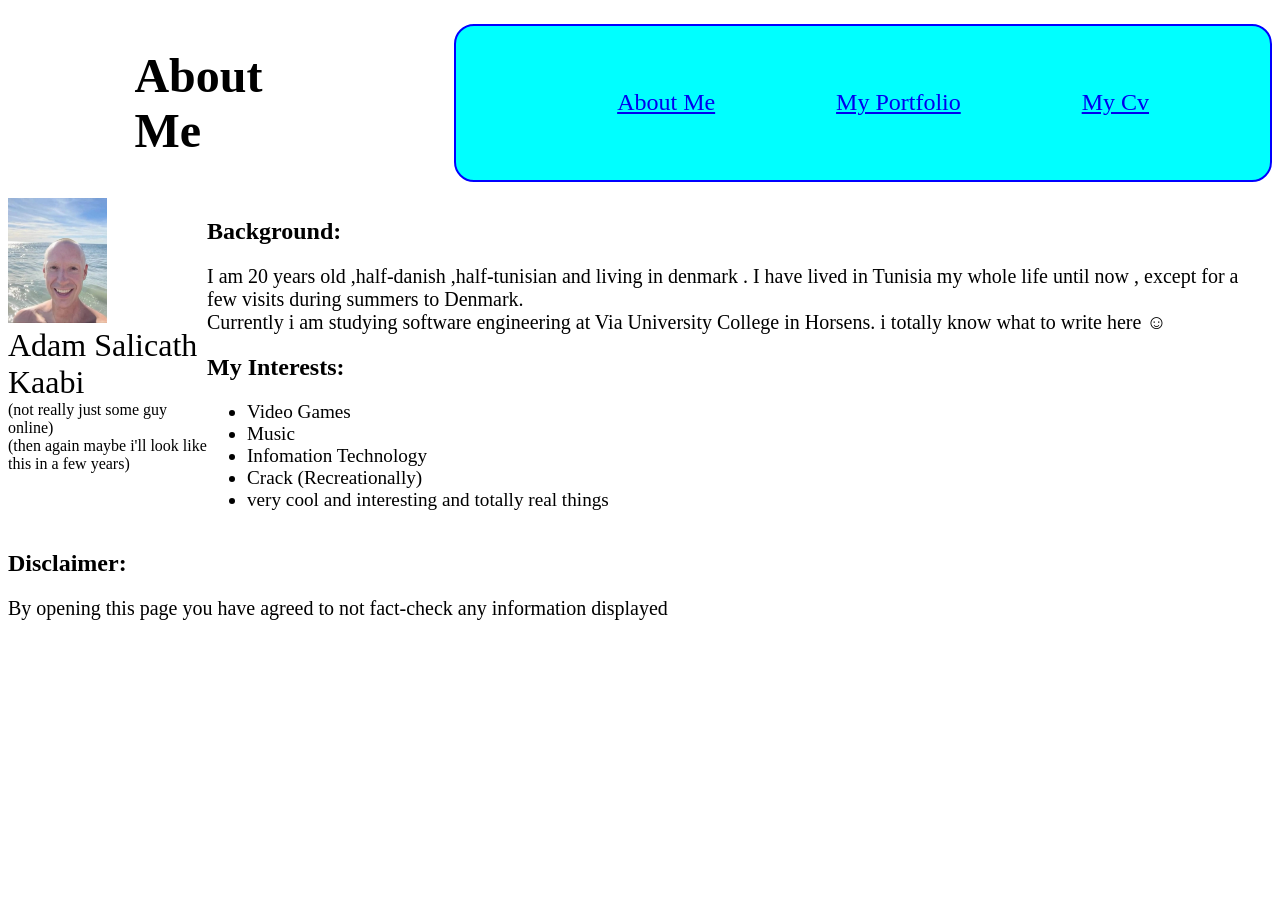
<file: index.html>
<!DOCTYPE html>
<html lang="en">
<head>
    <meta charset="UTF-8">
    <meta name="viewport" content="width=device-width, initial-scale=1.0">
    <title>Document</title>
    <link rel="stylesheet" href="style.css">
</head>
<body>
    <nav>
    <h1>About Me</h1>
    <ul class="nav">
        <li><a href="index.html">About Me</a></li>
        <li><a href="portfolio.html">My Portfolio</a></li>
        <li><a href="cv.html">My Cv</a></li>
    </ul>
    </nav>
    <main class="main1">
        <aside>
            <img class="imgsize" src="imgs/guy.jpg" alt="a picture of me">
            <br>
            <figcaption>Adam Salicath Kaabi</figcaption>
            (not really just some guy online) <br>
            (then again maybe i'll look like this in a few years)
        </aside>
        <section>
            <h2>Background:</h2>
            <p>
            I am 20 years old ,half-danish ,half-tunisian and living in denmark . I have lived in 
            Tunisia my whole life until now , except for a few visits during summers to Denmark. <br>
            Currently i am studying software engineering at Via University College in Horsens.
            i totally know what to write here &#9786
            </p>
            <h2>My Interests:</h2>
            <p>
                <ul class="int">
                    <li>Video Games</li>
                    <li>Music</li>
                    <li>Infomation Technology</li>
                    <li>Crack (Recreationally)</li>
                    <li>very cool and interesting and totally real things</li>
                </ul>
            </p>
            
        </section>
    </main>
    <footer>
        <h2>Disclaimer:</h2>
            <p>
                By opening this page you have agreed to not fact-check any information displayed
            </p>
    </footer>
</body>
</html>
</file>
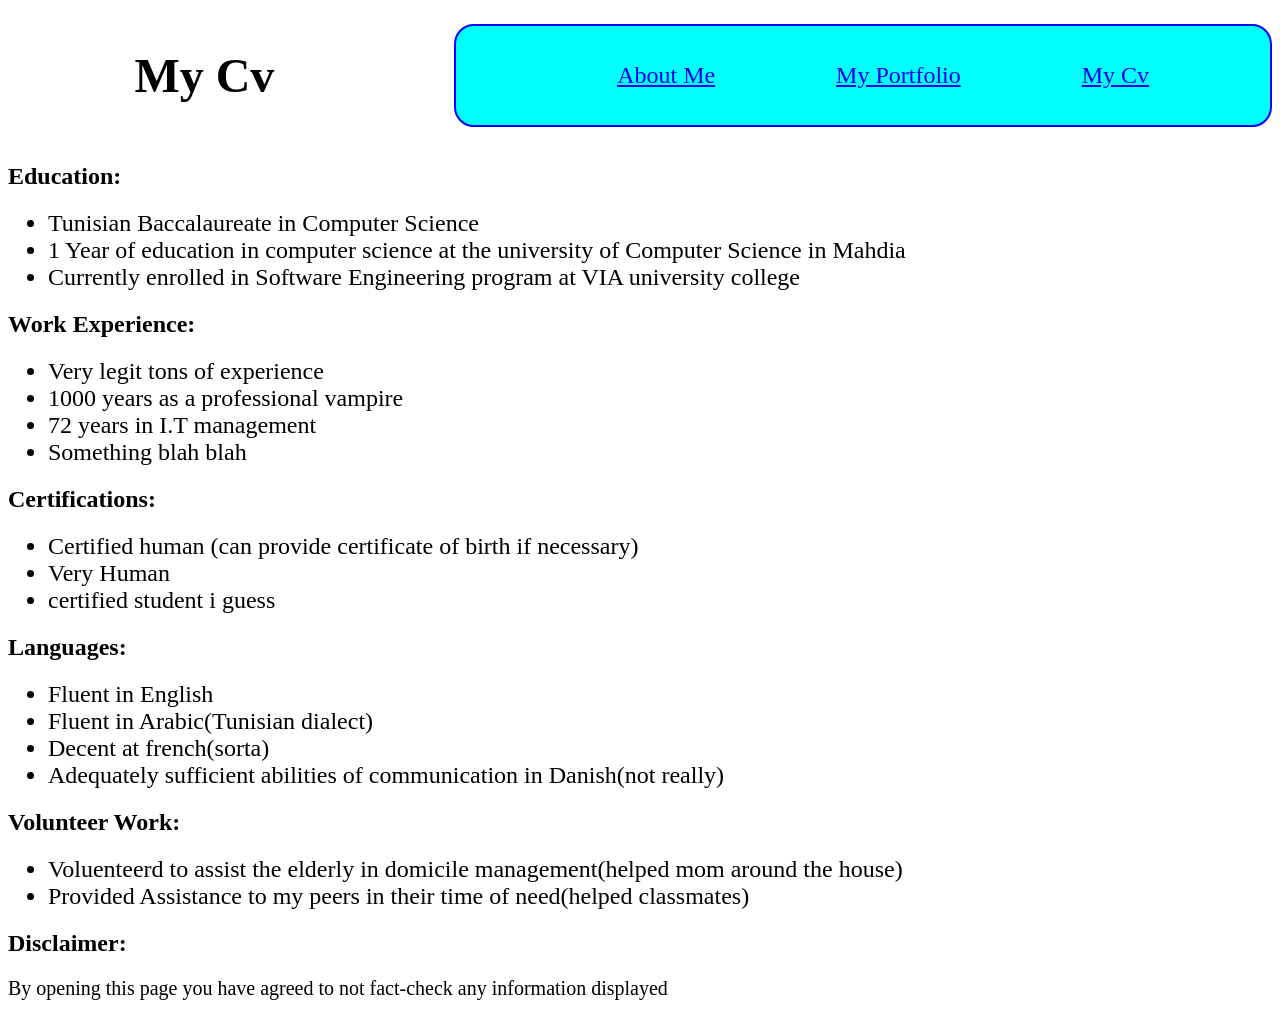
<file: cv.html>
<!DOCTYPE html>
<html lang="en">
<head>
    <meta charset="UTF-8">
    <meta name="viewport" content="width=device-width, initial-scale=1.0">
    <title>Document</title>
    <link rel="stylesheet" href="style.css">
</head>
<body>
    <nav>
    <h1>My Cv</h1>
    <ul class="nav">
        <li><a href="index.html">About Me</a></li>
        <li><a href="portfolio.html">My Portfolio</a></li>
        <li><a href="cv.html">My Cv</a></li>
    </ul>
    </nav>
    <main>
        <h2>
            Education:
        </h2>
        <p>
            <ul>
                <li class="f150">Tunisian Baccalaureate in Computer Science</li>
                <li class="f150">1 Year of education in computer science at the university of Computer Science in Mahdia</li>
                <li class="f150">Currently enrolled in Software Engineering program at VIA university college</li>
            </ul>
        </p>
        <h2>
            Work Experience:
        </h2>
        <p>
            <ul>
                <li class="f150">Very legit tons of experience</li>
                <li class="f150">1000 years as a professional vampire</li>
                <li class="f150">72 years in I.T management</li>
                <li class="f150">Something blah blah</li>
            </ul>
        </p>
        <h2>
            Certifications:
        </h2>
        <p>
            <ul>
                <li class="f150">Certified human (can provide certificate of birth if necessary)</li>
                <li class="f150">Very Human</li>
                <li class="f150">certified student i guess</li>
            </ul>
        </p>
        <h2>
            Languages:
        </h2>
        <p>
            <ul>
                <li class="f150">Fluent in English</li>
                <li class="f150">Fluent in Arabic(Tunisian dialect)</li>
                <li class="f150">Decent at french(sorta)</li>
                <li class="f150">Adequately sufficient abilities of communication in Danish(not really)</li>
            </ul>
        </p>
        <h2>
            Volunteer Work:
        </h2>
        <p>
            <ul>
                <li class="f150">Voluenteerd to assist the elderly in domicile management(helped mom around the house)</li>
                <li class="f150">Provided Assistance to my peers in their time of need(helped classmates)</li>
            </ul>
        </p>
    </main>
    <footer>
        <h2>Disclaimer:</h2>
            <p>
                By opening this page you have agreed to not fact-check any information displayed
            </p>
    </footer>
</body>
</html>
</file>
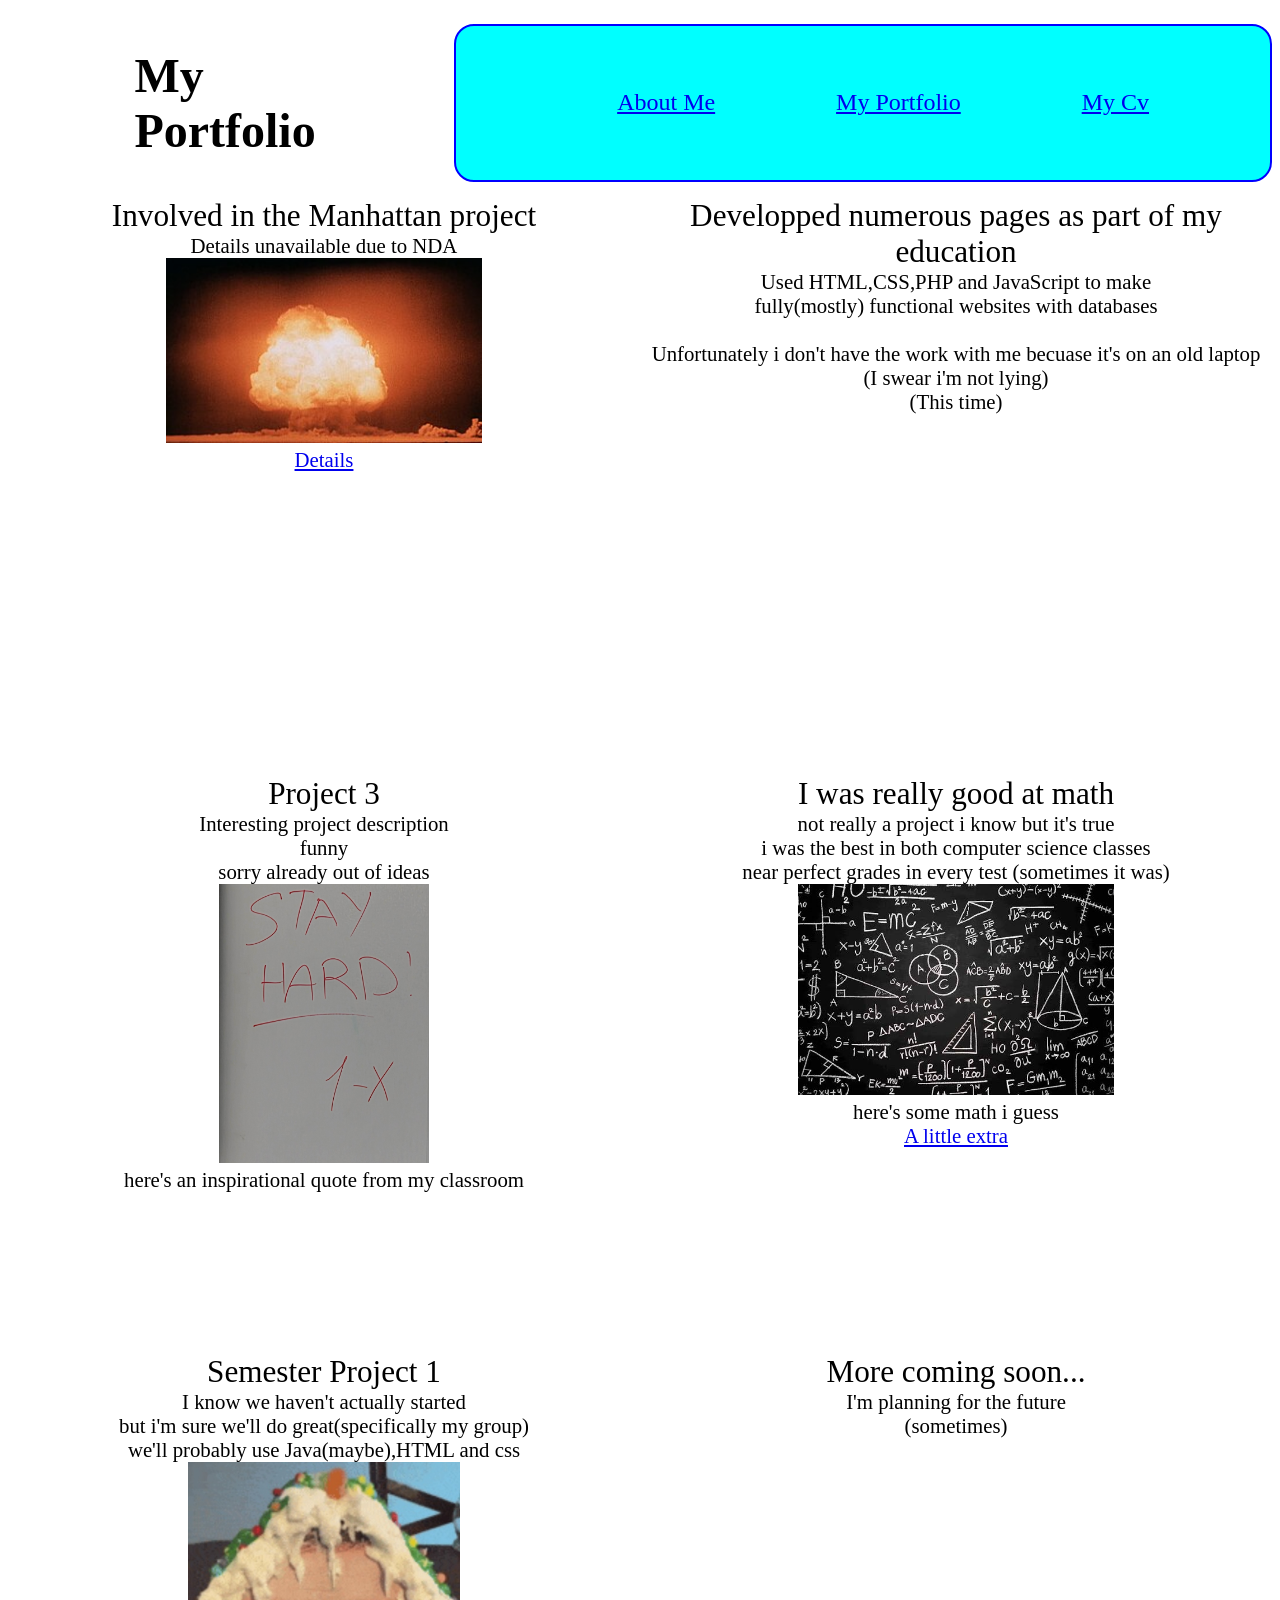
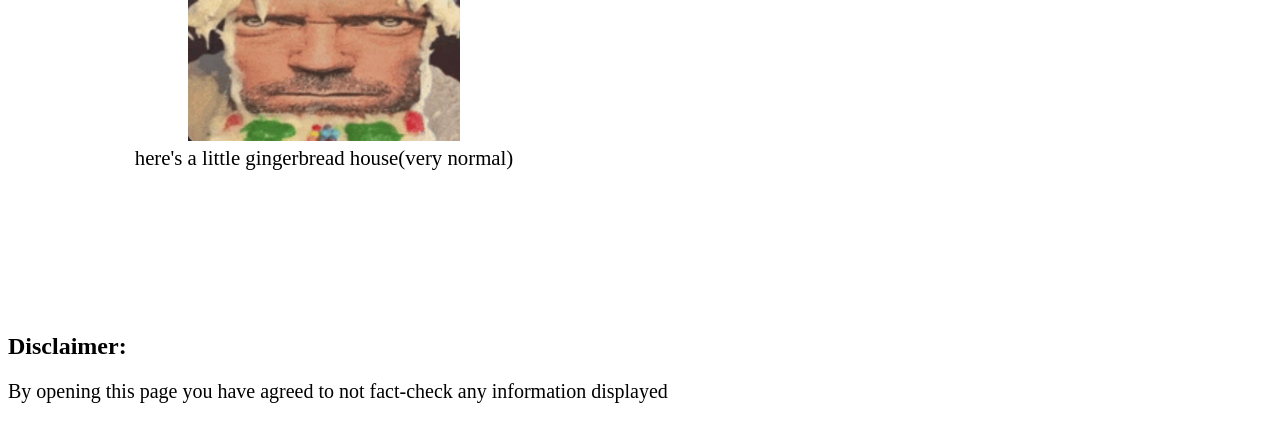
<file: portfolio.html>
<!DOCTYPE html>
<html lang="en">
<head>
    <meta charset="UTF-8">
    <meta name="viewport" content="width=device-width, initial-scale=1.0">
    <title>Document</title>
    <link rel="stylesheet" href="style.css">
</head>
<body>
    <nav>
    <h1>My Portfolio</h1>
    <ul class="nav">
        <li><a href="index.html">About Me</a></li>
        <li><a href="portfolio.html">My Portfolio</a></li>
        <li><a href="cv.html">My Cv</a></li>
    </ul>
    </nav>
    <main class="main3">
        <div>
            <span class="f150">Involved in the Manhattan project</span><br>
            Details unavailable due to NDA <br>
            <img class="imgsize" src="imgs/Trinity_Detonation_T&B.jpg" alt=""><br>
            <a class="norm" href="https://en.wikipedia.org/wiki/Manhattan_Project">Details</a>
        </div>
        <div>
            <span class="f150">Developped numerous pages as part of my education</span><br>
            Used HTML,CSS,PHP and JavaScript to make <br>
            fully(mostly) functional websites with databases <br> <br>
            Unfortunately i don't have the work with me becuase it's on an old laptop <br>
            (I swear i'm not lying) <br>
            (This time)
        </div>
        <div>
            <span class="f150">Project 3</span> <br>
            Interesting project description <br>
            funny <br>
            sorry already out of ideas <br>
            <img class="imgsize" src="imgs/quote.jpg" alt=""> <br>
            here's an inspirational quote from my classroom
        </div>
        <div>
            <span class="f150"> I was really good at math</span><br>
            not really a project i know but it's true <br>
            i was the best in both computer science classes <br>
            near perfect grades in every test (sometimes it was)<br>
            <img class="imgsize" src="imgs/math.jpeg" alt=""> <br>
            here's some math i guess <br>
            <a class="norm" href="https://en.wikipedia.org/wiki/Mathematics">A little extra</a>
        </div>
        <div>
            <span class="f150">Semester Project 1</span> <br>
            I know we haven't actually started <br>
            but i'm sure we'll do great(specifically my group) <br>
            we'll probably use Java(maybe),HTML and css <br>
            <img class="imgsize" src="imgs/house.jpg" alt=""> <br>
            here's a little gingerbread house(very normal)
        </div>
        <div>
            <span class="f150">More coming soon...</span> <br>
            I'm planning for the future <br>
            (sometimes)
        </div>
    </main>
    <footer>
        <h2>Disclaimer:</h2>
            <p>
                By opening this page you have agreed to not fact-check any information displayed
            </p>
    </footer>
</body>
</html>
</file>
<file: style.css>
.nav{
    list-style: none;
    display: flex;
    align-items: center;
    width: 80%;
    justify-content: space-evenly;
    background-color: aqua;
    border: 2px blue solid;
    border-radius: 20px;
}
nav{
    display: flex;
    width: 100%;
    
}
.int{
    font-size:120%;
}
h1{
    width: 20%;
    padding-left: 10%;
    padding-right: 10%;
    font-size: 300%;
}
a{
    font-size: 150%;
}
aside
{
    width: 20%;
}
figcaption{
    font-size: 200%;
}
p{
    font-size: 125%;
}
.f150{
font-size: 150%;
}
.main1{
    display: flex;
}
.main3{
    display: grid;
    grid-template:1fr 1fr 1fr /1fr 1fr;
    row-gap: 20px;
}
.norm{
    font-size: 100%;
}
div
{
    text-align: center;
    font-size: 130%;
}
.imgsize{
    max-width: 50%;
    max-height: 50%;
}
@media screen and (max-width:768px)
{
    *{
        font-size: 95%;
    }
    a{
        font-size: 100%;
    }
    h1{
        font-size: 100%;
    }
    .main1{
    display: contents;
    }
    aside
    {
        width: 100%;
    }
    .imgsize{
    max-width: 300px;
    max-height: 200px;
}
.main3{
    display: grid;
    grid-template:1fr 1fr 1fr 1fr 1fr 1fr/1fr;
}
}
@media screen and (max-width:375px)
{
    *{
        font-size: 80%;
    }
    a{
        font-size: 75%;
    }
    h1{
        font-size: 100%;
    }
    .main1{
    display: contents;
    }
    aside
    {
        width: 100%;
    }
    .imgsize{
    max-width: 150px;
    max-height: 100%;
}
.main3{
    display: grid;
    grid-template:1fr 1fr 1fr 1fr 1fr 1fr/1fr;
}

}
</file>
